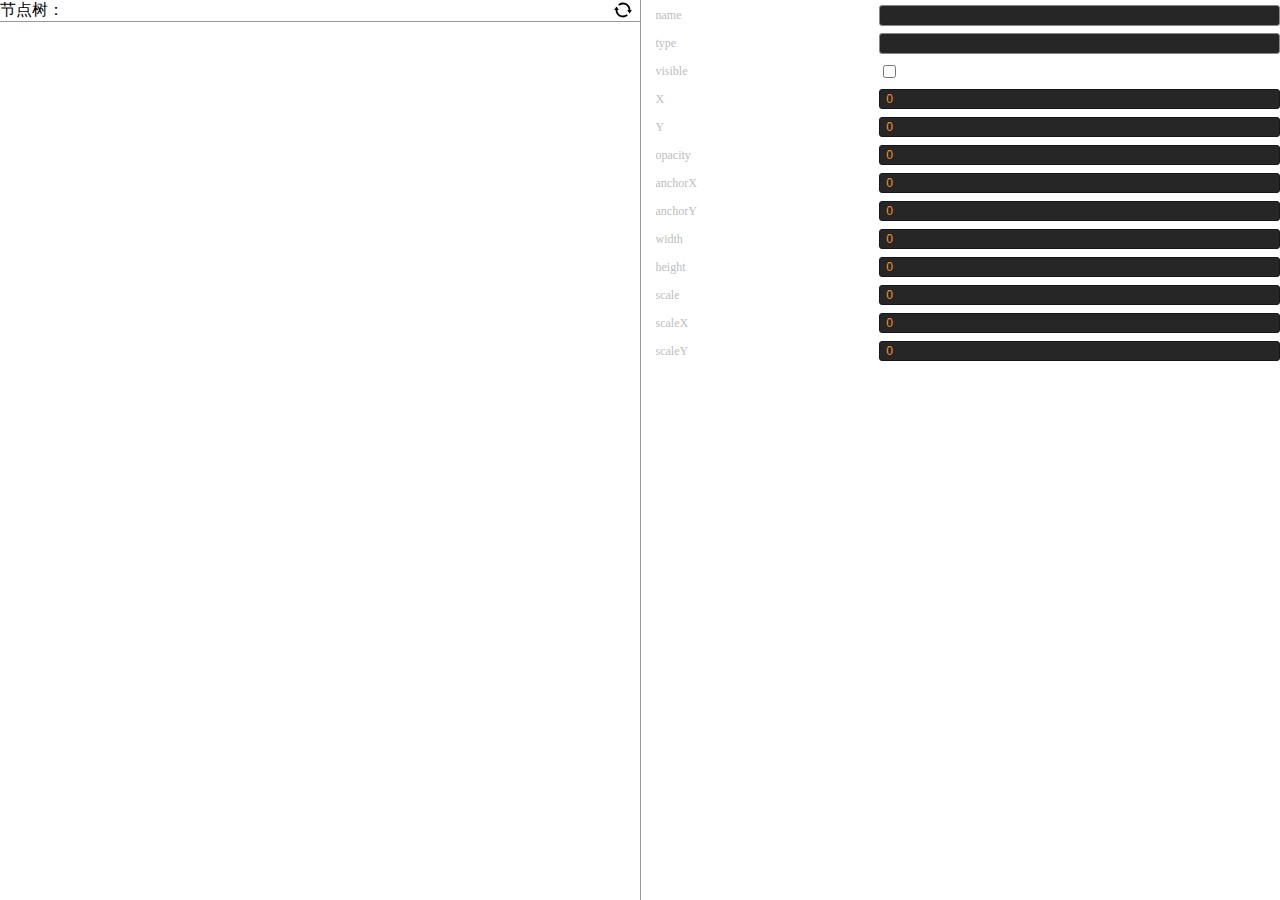
<file: inspector.html>
<!doctype html><html lang=""><head><meta charset="utf-8"><meta http-equiv="X-UA-Compatible" content="IE=edge"><meta name="viewport" content="width=device-width,initial-scale=1"><link rel="icon" href="favicon.ico"><title>rich-text-editor</title><script defer="defer" src="js/chunk-vendors.e783e174.js"></script><script defer="defer" src="js/inspector.89ba6e79.js"></script><link href="css/chunk-vendors.3cd20762.css" rel="stylesheet"><link href="css/inspector.dd97886c.css" rel="stylesheet"></head><body><noscript><strong>We're sorry but rich-text-editor doesn't work properly without JavaScript enabled. Please enable it to continue.</strong></noscript><div id="app"></div></body></html>
</file>
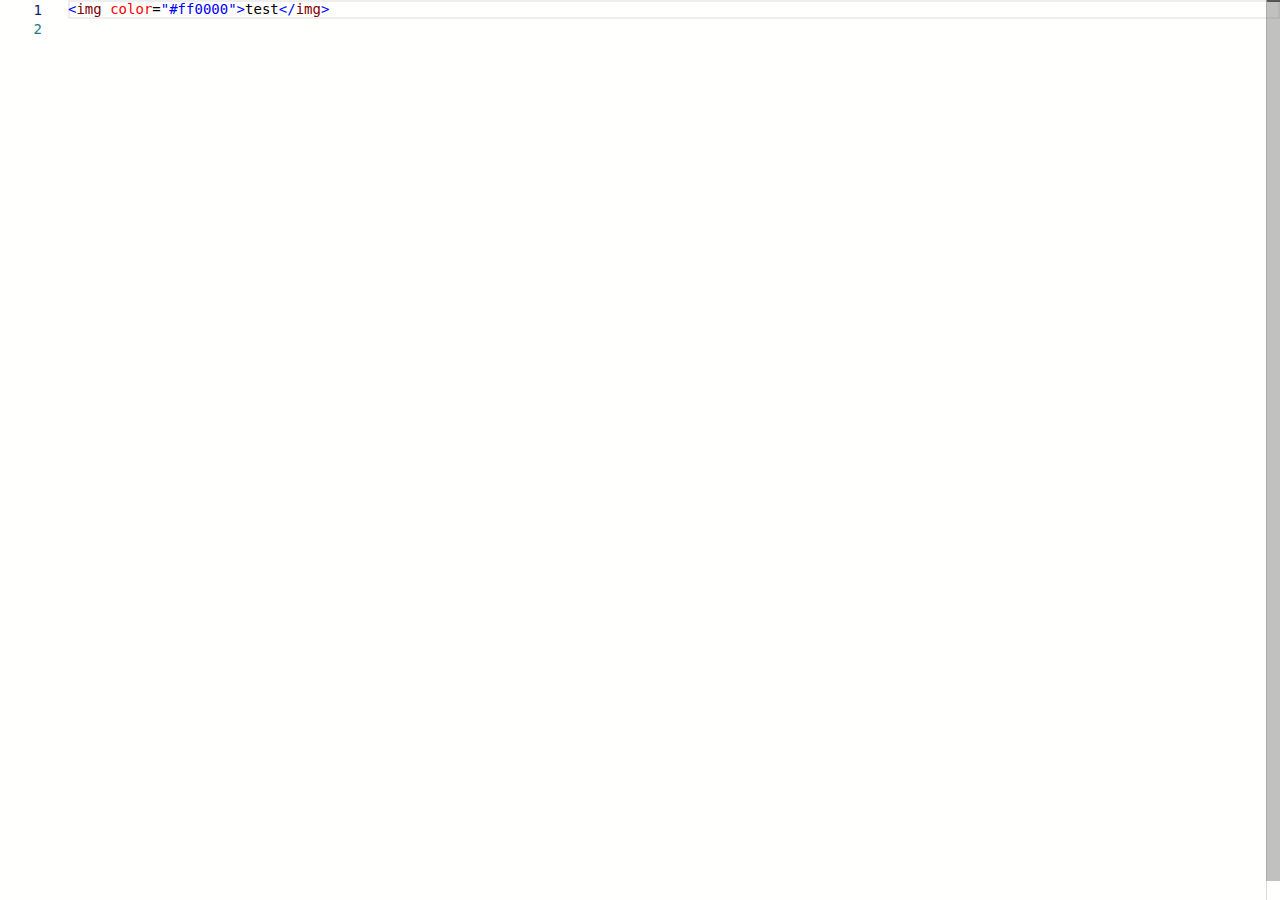
<file: xml-text-editor.html>
<!doctype html><html lang=""><head><meta charset="utf-8"><meta http-equiv="X-UA-Compatible" content="IE=edge"><meta name="viewport" content="width=device-width,initial-scale=1"><link rel="icon" href="favicon.ico"><title>rich-text-editor</title><script defer="defer" src="js/chunk-vendors.e783e174.js"></script><script defer="defer" src="js/xml-text-editor.b8436f25.js"></script><link href="css/chunk-vendors.3cd20762.css" rel="stylesheet"><link href="css/xml-text-editor.5f0abc05.css" rel="stylesheet"></head><body><noscript><strong>We're sorry but rich-text-editor doesn't work properly without JavaScript enabled. Please enable it to continue.</strong></noscript><div id="app"></div></body></html>
</file>
<file: css/chunk-vendors.3cd20762.css>
.monaco-editor .accessibilityHelpWidget{padding:10px;vertical-align:middle;overflow:scroll}.monaco-aria-container{position:absolute;left:-999em}.monaco-editor .selection-anchor{background-color:#007acc;width:2px!important}.monaco-editor .bracket-match{box-sizing:border-box}.monaco-editor .monaco-editor-overlaymessage{padding-bottom:8px;z-index:10000}.monaco-editor .monaco-editor-overlaymessage.below{padding-bottom:0;padding-top:8px;z-index:10000}@-webkit-keyframes fadeIn{0%{opacity:0}to{opacity:1}}@keyframes fadeIn{0%{opacity:0}to{opacity:1}}.monaco-editor .monaco-editor-overlaymessage.fadeIn{-webkit-animation:fadeIn .15s ease-out;animation:fadeIn .15s ease-out}@-webkit-keyframes fadeOut{0%{opacity:1}to{opacity:0}}@keyframes fadeOut{0%{opacity:1}to{opacity:0}}.monaco-editor .monaco-editor-overlaymessage.fadeOut{-webkit-animation:fadeOut .1s ease-out;animation:fadeOut .1s ease-out}.monaco-editor .monaco-editor-overlaymessage .message{padding:1px 4px;color:var(--vscode-inputValidation-infoForeground);background-color:var(--vscode-inputValidation-infoBackground);border:1px solid var(--vscode-inputValidation-infoBorder)}.monaco-editor.hc-black .monaco-editor-overlaymessage .message{border-width:2px}.monaco-editor .monaco-editor-overlaymessage .anchor{width:0!important;height:0!important;border-color:transparent;border-style:solid;z-index:1000;border-width:8px;position:absolute}.monaco-editor .monaco-editor-overlaymessage .anchor.top{border-bottom-color:var(--vscode-inputValidation-infoBorder)}.monaco-editor .monaco-editor-overlaymessage .anchor.below{border-top-color:var(--vscode-inputValidation-infoBorder)}.monaco-editor .monaco-editor-overlaymessage.below .anchor.below,.monaco-editor .monaco-editor-overlaymessage:not(.below) .anchor.top{display:none}.monaco-editor .monaco-editor-overlaymessage.below .anchor.top{display:inherit;top:-8px}.monaco-editor .contentWidgets .codicon-light-bulb,.monaco-editor .contentWidgets .codicon-lightbulb-autofix{display:flex;align-items:center;justify-content:center}.monaco-editor .contentWidgets .codicon-light-bulb:hover,.monaco-editor .contentWidgets .codicon-lightbulb-autofix:hover{cursor:pointer}.monaco-editor .codelens-decoration{overflow:hidden;display:inline-block;text-overflow:ellipsis;white-space:nowrap;color:var(--vscode-editorCodeLens-foreground)}.monaco-editor .codelens-decoration>a,.monaco-editor .codelens-decoration>span{-moz-user-select:none;user-select:none;-webkit-user-select:none;-ms-user-select:none;white-space:nowrap;vertical-align:sub}.monaco-editor .codelens-decoration>a{text-decoration:none}.monaco-editor .codelens-decoration>a:hover{cursor:pointer}.monaco-editor .codelens-decoration>a:hover,.monaco-editor .codelens-decoration>a:hover .codicon{color:var(--vscode-editorLink-activeForeground)!important}.monaco-editor .codelens-decoration .codicon{vertical-align:middle;color:currentColor!important;color:var(--vscode-editorCodeLens-foreground)}.monaco-editor .codelens-decoration>a:hover .codicon:before{cursor:pointer}@-webkit-keyframes fadein{0%{opacity:0;visibility:visible}to{opacity:1}}@keyframes fadein{0%{opacity:0;visibility:visible}to{opacity:1}}.monaco-editor .codelens-decoration.fadein{-webkit-animation:fadein .1s linear;animation:fadein .1s linear}.colorpicker-widget{height:190px;-moz-user-select:none;user-select:none;-webkit-user-select:none;-ms-user-select:none}.colorpicker-color-decoration{border:.1em solid #000;box-sizing:border-box;margin:.1em .2em 0 .2em;width:.8em;height:.8em;line-height:.8em;display:inline-block;cursor:pointer}.hc-black .colorpicker-color-decoration,.vs-dark .colorpicker-color-decoration{border:.1em solid #eee}.colorpicker-header{display:flex;height:24px;position:relative;background:url([data-uri]);background-size:9px 9px;image-rendering:-moz-crisp-edges;image-rendering:pixelated}.colorpicker-header .picked-color{width:216px;display:flex;align-items:center;justify-content:center;line-height:24px;cursor:pointer;color:#fff;flex:1}.colorpicker-header .picked-color .codicon{color:inherit;font-size:14px;position:absolute;left:8px}.colorpicker-header .picked-color.light{color:#000}.colorpicker-header .original-color{width:74px;z-index:inherit;cursor:pointer}.colorpicker-body{display:flex;padding:8px;position:relative}.colorpicker-body .saturation-wrap{overflow:hidden;height:150px;position:relative;min-width:220px;flex:1}.colorpicker-body .saturation-box{height:150px;position:absolute}.colorpicker-body .saturation-selection{width:9px;height:9px;margin:-5px 0 0 -5px;border:1px solid #fff;border-radius:100%;box-shadow:0 0 2px rgba(0,0,0,.8);position:absolute}.colorpicker-body .strip{width:25px;height:150px}.colorpicker-body .hue-strip{background:linear-gradient(180deg,red 0,#ff0 17%,#0f0 33%,#0ff 50%,#00f 67%,#f0f 83%,red)}.colorpicker-body .hue-strip,.colorpicker-body .opacity-strip{position:relative;margin-left:8px;cursor:-webkit-grab;cursor:grab}.colorpicker-body .opacity-strip{background:url([data-uri]);background-size:9px 9px;image-rendering:-moz-crisp-edges;image-rendering:pixelated}.colorpicker-body .strip.grabbing{cursor:-webkit-grabbing;cursor:grabbing}.colorpicker-body .slider{position:absolute;top:0;left:-2px;width:calc(100% + 4px);height:4px;box-sizing:border-box;border:1px solid hsla(0,0%,100%,.71);box-shadow:0 0 1px rgba(0,0,0,.85)}.colorpicker-body .strip .overlay{height:150px;pointer-events:none}.monaco-editor .goto-definition-link{text-decoration:underline;cursor:pointer}.monaco-action-bar{white-space:nowrap;height:100%}.monaco-action-bar .actions-container{display:flex;margin:0 auto;padding:0;height:100%;width:100%;align-items:center}.monaco-action-bar.vertical .actions-container{display:inline-block}.monaco-action-bar .action-item{display:block;align-items:center;justify-content:center;cursor:pointer;position:relative}.monaco-action-bar .action-item.disabled{cursor:default}.monaco-action-bar .action-item .codicon,.monaco-action-bar .action-item .icon{display:block}.monaco-action-bar .action-item .codicon{display:flex;align-items:center;width:16px;height:16px}.monaco-action-bar .action-label{font-size:11px;padding:3px;border-radius:5px}.monaco-action-bar .action-item.disabled .action-label,.monaco-action-bar .action-item.disabled .action-label:before,.monaco-action-bar .action-item.disabled .action-label:hover{opacity:.4}.monaco-action-bar.vertical{text-align:left}.monaco-action-bar.vertical .action-item{display:block}.monaco-action-bar.vertical .action-label.separator{display:block;border-bottom:1px solid #bbb;padding-top:1px;margin-left:.8em;margin-right:.8em}.monaco-action-bar .action-item .action-label.separator{width:1px;height:16px;margin:5px 4px!important;cursor:default;min-width:1px;padding:0;background-color:#bbb}.secondary-actions .monaco-action-bar .action-label{margin-left:6px}.monaco-action-bar .action-item.select-container{overflow:hidden;flex:1;max-width:170px;min-width:60px;display:flex;align-items:center;justify-content:center;margin-right:10px}.monaco-action-bar .action-item.action-dropdown-item{display:flex}.monaco-action-bar .action-item.action-dropdown-item>.action-label{margin-right:1px}.monaco-editor .peekview-widget .head{box-sizing:border-box;display:flex;justify-content:space-between;flex-wrap:nowrap}.monaco-editor .peekview-widget .head .peekview-title{display:flex;align-items:center;font-size:13px;margin-left:20px;min-width:0;text-overflow:ellipsis;overflow:hidden}.monaco-editor .peekview-widget .head .peekview-title.clickable{cursor:pointer}.monaco-editor .peekview-widget .head .peekview-title .dirname:not(:empty){font-size:.9em;margin-left:.5em;text-overflow:ellipsis;overflow:hidden}.monaco-editor .peekview-widget .head .peekview-title .meta{white-space:nowrap;overflow:hidden;text-overflow:ellipsis}.monaco-editor .peekview-widget .head .peekview-title .dirname{white-space:nowrap}.monaco-editor .peekview-widget .head .peekview-title .filename{overflow:hidden;text-overflow:ellipsis;white-space:nowrap}.monaco-editor .peekview-widget .head .peekview-title .meta:not(:empty):before{content:"-";padding:0 .3em}.monaco-editor .peekview-widget .head .peekview-actions{flex:1;text-align:right;padding-right:2px}.monaco-editor .peekview-widget .head .peekview-actions>.monaco-action-bar{display:inline-block}.monaco-editor .peekview-widget .head .peekview-actions>.monaco-action-bar,.monaco-editor .peekview-widget .head .peekview-actions>.monaco-action-bar>.actions-container{height:100%}.monaco-editor .peekview-widget>.body{border-top:1px solid;position:relative}.monaco-editor .peekview-widget .head .peekview-title .codicon{margin-right:4px}.monaco-editor .peekview-widget .monaco-list .monaco-list-row.focused .codicon{color:inherit!important}::-ms-clear{display:none}.monaco-editor .editor-widget input{color:inherit}.monaco-editor{position:relative;overflow:visible;-webkit-text-size-adjust:100%}.monaco-editor .overflow-guard{position:relative;overflow:hidden}.monaco-editor .view-overlays{position:absolute;top:0}.monaco-editor .inputarea{min-width:0;min-height:0;margin:0;padding:0;position:absolute;outline:none!important;resize:none;border:none;overflow:hidden;color:transparent;background-color:transparent}.monaco-editor .inputarea.ime-input{z-index:10}.monaco-editor .margin-view-overlays .line-numbers{font-variant-numeric:tabular-nums;position:absolute;text-align:right;display:inline-block;vertical-align:middle;box-sizing:border-box;cursor:default;height:100%}.monaco-editor .relative-current-line-number{text-align:left;display:inline-block;width:100%}.monaco-editor .margin-view-overlays .line-numbers.lh-odd{margin-top:1px}.monaco-mouse-cursor-text{cursor:text}.monaco-editor .margin-view-overlays .current-line,.monaco-editor .view-overlays .current-line{display:block;position:absolute;left:0;top:0;box-sizing:border-box}.monaco-editor .margin-view-overlays .current-line.current-line-margin.current-line-margin-both{border-right:0}.monaco-editor .lines-content .cdr{position:absolute}.monaco-scrollable-element>.scrollbar>.scra{cursor:pointer;font-size:11px!important}.monaco-scrollable-element>.visible{opacity:1;background:transparent;transition:opacity .1s linear}.monaco-scrollable-element>.invisible{opacity:0;pointer-events:none}.monaco-scrollable-element>.invisible.fade{transition:opacity .8s linear}.monaco-scrollable-element>.shadow{position:absolute;display:none}.monaco-scrollable-element>.shadow.top{display:block;top:0;left:3px;height:3px;width:100%}.monaco-scrollable-element>.shadow.left{display:block;top:3px;left:0;height:100%;width:3px}.monaco-scrollable-element>.shadow.top-left-corner{display:block;top:0;left:0;height:3px;width:3px}.monaco-editor .glyph-margin{position:absolute;top:0}.monaco-editor .margin-view-overlays .cgmr{position:absolute;display:flex;align-items:center;justify-content:center}.monaco-editor .lines-content .core-guide{position:absolute;box-sizing:border-box}.mtkcontrol{color:#fff!important;background:#960000!important}.monaco-editor.no-user-select .lines-content,.monaco-editor.no-user-select .view-line,.monaco-editor.no-user-select .view-lines{-moz-user-select:none;user-select:none;-webkit-user-select:none;-ms-user-select:none}.monaco-editor .view-lines{white-space:nowrap}.monaco-editor .view-line{position:absolute;width:100%}.monaco-editor .mtkz{display:inline-block}.monaco-editor .lines-decorations{position:absolute;top:0;background:#fff}.monaco-editor .margin-view-overlays .cldr{position:absolute;height:100%}.monaco-editor .margin-view-overlays .cmdr{position:absolute;left:0;width:100%;height:100%}.monaco-editor .minimap.slider-mouseover .minimap-slider{opacity:0;transition:opacity .1s linear}.monaco-editor .minimap.slider-mouseover .minimap-slider.active,.monaco-editor .minimap.slider-mouseover:hover .minimap-slider{opacity:1}.monaco-editor .minimap-shadow-hidden{position:absolute;width:0}.monaco-editor .minimap-shadow-visible{position:absolute;left:-6px;width:6px}.monaco-editor.no-minimap-shadow .minimap-shadow-visible{position:absolute;left:-1px;width:1px}.monaco-editor .overlayWidgets{position:absolute;top:0;left:0}.monaco-editor .view-ruler{position:absolute;top:0}.monaco-editor .scroll-decoration{position:absolute;top:0;left:0;height:6px}.monaco-editor .lines-content .cslr{position:absolute}.monaco-editor			.top-left-radius{border-top-left-radius:3px}.monaco-editor			.bottom-left-radius{border-bottom-left-radius:3px}.monaco-editor			.top-right-radius{border-top-right-radius:3px}.monaco-editor			.bottom-right-radius{border-bottom-right-radius:3px}.monaco-editor.hc-black .top-left-radius{border-top-left-radius:0}.monaco-editor.hc-black .bottom-left-radius{border-bottom-left-radius:0}.monaco-editor.hc-black .top-right-radius{border-top-right-radius:0}.monaco-editor.hc-black .bottom-right-radius{border-bottom-right-radius:0}.monaco-editor .cursors-layer{position:absolute;top:0}.monaco-editor .cursors-layer>.cursor{position:absolute;overflow:hidden}.monaco-editor .cursors-layer.cursor-smooth-caret-animation>.cursor{transition:all 80ms}.monaco-editor .cursors-layer.cursor-block-outline-style>.cursor{box-sizing:border-box;background:transparent!important;border-style:solid;border-width:1px}.monaco-editor .cursors-layer.cursor-underline-style>.cursor{border-bottom-width:2px;border-bottom-style:solid;background:transparent!important;box-sizing:border-box}.monaco-editor .cursors-layer.cursor-underline-thin-style>.cursor{border-bottom-width:1px;border-bottom-style:solid;background:transparent!important;box-sizing:border-box}@-webkit-keyframes monaco-cursor-smooth{0%,20%{opacity:1}60%,to{opacity:0}}@keyframes monaco-cursor-smooth{0%,20%{opacity:1}60%,to{opacity:0}}@-webkit-keyframes monaco-cursor-phase{0%,20%{opacity:1}90%,to{opacity:0}}@keyframes monaco-cursor-phase{0%,20%{opacity:1}90%,to{opacity:0}}@-webkit-keyframes monaco-cursor-expand{0%,20%{transform:scaleY(1)}80%,to{transform:scaleY(0)}}@keyframes monaco-cursor-expand{0%,20%{transform:scaleY(1)}80%,to{transform:scaleY(0)}}.cursor-smooth{-webkit-animation:monaco-cursor-smooth .5s ease-in-out 0s 20 alternate;animation:monaco-cursor-smooth .5s ease-in-out 0s 20 alternate}.cursor-phase{-webkit-animation:monaco-cursor-phase .5s ease-in-out 0s 20 alternate;animation:monaco-cursor-phase .5s ease-in-out 0s 20 alternate}.cursor-expand>.cursor{-webkit-animation:monaco-cursor-expand .5s ease-in-out 0s 20 alternate;animation:monaco-cursor-expand .5s ease-in-out 0s 20 alternate}:root{--sash-size:4px}.monaco-sash{position:absolute;z-index:35;touch-action:none}.monaco-sash.disabled{pointer-events:none}.monaco-sash.mac.vertical{cursor:col-resize}.monaco-sash.vertical.minimum{cursor:e-resize}.monaco-sash.vertical.maximum{cursor:w-resize}.monaco-sash.mac.horizontal{cursor:row-resize}.monaco-sash.horizontal.minimum{cursor:s-resize}.monaco-sash.horizontal.maximum{cursor:n-resize}.monaco-sash.disabled{cursor:default!important;pointer-events:none!important}.monaco-sash.vertical{cursor:ew-resize;top:0;width:var(--sash-size);height:100%}.monaco-sash.horizontal{cursor:ns-resize;left:0;width:100%;height:var(--sash-size)}.monaco-sash:not(.disabled)>.orthogonal-drag-handle{content:" ";height:calc(var(--sash-size)*2);width:calc(var(--sash-size)*2);z-index:100;display:block;cursor:all-scroll;position:absolute}.monaco-sash.horizontal.orthogonal-edge-north:not(.disabled)>.orthogonal-drag-handle.start,.monaco-sash.horizontal.orthogonal-edge-south:not(.disabled)>.orthogonal-drag-handle.end{cursor:nwse-resize}.monaco-sash.horizontal.orthogonal-edge-north:not(.disabled)>.orthogonal-drag-handle.end,.monaco-sash.horizontal.orthogonal-edge-south:not(.disabled)>.orthogonal-drag-handle.start{cursor:nesw-resize}.monaco-sash.vertical>.orthogonal-drag-handle.start{left:calc(var(--sash-size)*-.5);top:calc(var(--sash-size)*-1)}.monaco-sash.vertical>.orthogonal-drag-handle.end{left:calc(var(--sash-size)*-.5);bottom:calc(var(--sash-size)*-1)}.monaco-sash.horizontal>.orthogonal-drag-handle.start{top:calc(var(--sash-size)*-.5);left:calc(var(--sash-size)*-1)}.monaco-sash.horizontal>.orthogonal-drag-handle.end{top:calc(var(--sash-size)*-.5);right:calc(var(--sash-size)*-1)}.monaco-sash:before{content:"";pointer-events:none;position:absolute;width:100%;height:100%;transition:background-color .1s ease-out;background:transparent}.monaco-sash.vertical:before{width:var(--sash-hover-size);left:calc(50% - var(--sash-hover-size)/2)}.monaco-sash.horizontal:before{height:var(--sash-hover-size);top:calc(50% - var(--sash-hover-size)/2)}.pointer-events-disabled{pointer-events:none!important}.monaco-sash.debug{background:cyan}.monaco-sash.debug.disabled{background:rgba(0,255,255,.2)}.monaco-sash.debug:not(.disabled)>.orthogonal-drag-handle{background:red}.monaco-editor .zone-widget{position:absolute;z-index:10}.monaco-editor .zone-widget .zone-widget-container{border-top-style:solid;border-bottom-style:solid;border-top-width:0;border-bottom-width:0;position:relative}.monaco-dropdown{height:100%;padding:0}.monaco-dropdown>.dropdown-label{cursor:pointer;height:100%;display:flex;align-items:center;justify-content:center}.monaco-dropdown>.dropdown-label>.action-label.disabled{cursor:default}.monaco-dropdown-with-primary{display:flex!important;flex-direction:row;border-radius:5px}.monaco-dropdown-with-primary>.action-container>.action-label{margin-right:0}.monaco-dropdown-with-primary>.dropdown-action-container>.monaco-dropdown>.dropdown-label .codicon[class*=codicon-]{font-size:12px;padding-left:0;padding-right:0;line-height:16px;margin-left:-3px}.monaco-dropdown-with-primary>.dropdown-action-container>.monaco-dropdown>.dropdown-label>.action-label{display:block;background-size:16px;background-position:50%;background-repeat:no-repeat}.monaco-action-bar .action-item.menu-entry .action-label.icon{width:16px;height:16px;background-repeat:no-repeat;background-position:50%;background-size:16px}.monaco-action-bar .action-item.menu-entry .action-label{background-image:var(--menu-entry-icon-light)}.hc-black .monaco-action-bar .action-item.menu-entry .action-label,.vs-dark .monaco-action-bar .action-item.menu-entry .action-label{background-image:var(--menu-entry-icon-dark)}.monaco-dropdown-with-default{display:flex!important;flex-direction:row;border-radius:5px}.monaco-dropdown-with-default>.action-container>.action-label{margin-right:0}.monaco-dropdown-with-default>.action-container.menu-entry>.action-label.icon{width:16px;height:16px;background-repeat:no-repeat;background-position:50%;background-size:16px}.monaco-dropdown-with-default>.action-container.menu-entry>.action-label{background-image:var(--menu-entry-icon-light)}.hc-black .monaco-dropdown-with-default>.action-container.menu-entry>.action-label,.vs-dark .monaco-dropdown-with-default>.action-container.menu-entry>.action-label{background-image:var(--menu-entry-icon-dark)}.monaco-dropdown-with-default>.dropdown-action-container>.monaco-dropdown>.dropdown-label .codicon[class*=codicon-]{font-size:12px;padding-left:0;padding-right:0;line-height:16px;margin-left:-3px}.monaco-dropdown-with-default>.dropdown-action-container>.monaco-dropdown>.dropdown-label>.action-label{display:block;background-size:16px;background-position:50%;background-repeat:no-repeat}.monaco-list{position:relative;height:100%;width:100%;white-space:nowrap}.monaco-list.mouse-support{-moz-user-select:none;user-select:none;-webkit-user-select:none;-ms-user-select:none}.monaco-list>.monaco-scrollable-element{height:100%}.monaco-list-rows{position:relative;width:100%;height:100%}.monaco-list.horizontal-scrolling .monaco-list-rows{width:auto;min-width:100%}.monaco-list-row{position:absolute;box-sizing:border-box;overflow:hidden;width:100%}.monaco-list.mouse-support .monaco-list-row{cursor:pointer;touch-action:none}.monaco-list-row.scrolling{display:none!important}.monaco-list.element-focused,.monaco-list.selection-multiple,.monaco-list.selection-single{outline:0!important}.monaco-drag-image{display:inline-block;padding:1px 7px;border-radius:10px;font-size:12px;position:absolute;z-index:1000}.monaco-list-type-filter{display:flex;align-items:center;position:absolute;border-radius:2px;padding:0 3px;max-width:calc(100% - 10px);text-overflow:ellipsis;overflow:hidden;text-align:right;box-sizing:border-box;cursor:all-scroll;font-size:13px;line-height:18px;height:20px;z-index:1;top:4px}.monaco-list-type-filter.dragging{transition:top .2s,left .2s}.monaco-list-type-filter.ne{right:4px}.monaco-list-type-filter.nw{left:4px}.monaco-list-type-filter>.controls{display:flex;align-items:center;box-sizing:border-box;transition:width .2s;width:0}.monaco-list-type-filter.dragging>.controls,.monaco-list-type-filter:hover>.controls{width:36px}.monaco-list-type-filter>.controls>*{border:none;box-sizing:border-box;-webkit-appearance:none;-moz-appearance:none;background:none;width:16px;height:16px;flex-shrink:0;margin:0;padding:0;display:flex;align-items:center;justify-content:center;cursor:pointer}.monaco-list-type-filter>.controls>.filter{margin-left:4px}.monaco-list-type-filter-message{position:absolute;box-sizing:border-box;width:100%;height:100%;top:0;left:0;padding:40px 1em 1em 1em;text-align:center;white-space:normal;opacity:.7;pointer-events:none}.monaco-list-type-filter-message:empty{display:none}.monaco-list-type-filter{cursor:-webkit-grab;cursor:grab}.monaco-list-type-filter.dragging{cursor:-webkit-grabbing;cursor:grabbing}.monaco-split-view2{position:relative;width:100%;height:100%}.monaco-split-view2>.sash-container{position:absolute;width:100%;height:100%;pointer-events:none}.monaco-split-view2>.sash-container>.monaco-sash{pointer-events:auto}.monaco-split-view2>.monaco-scrollable-element{width:100%;height:100%}.monaco-split-view2>.monaco-scrollable-element>.split-view-container{width:100%;height:100%;white-space:nowrap;position:relative}.monaco-split-view2>.monaco-scrollable-element>.split-view-container>.split-view-view{white-space:normal;position:absolute}.monaco-split-view2>.monaco-scrollable-element>.split-view-container>.split-view-view:not(.visible){display:none}.monaco-split-view2.vertical>.monaco-scrollable-element>.split-view-container>.split-view-view{width:100%}.monaco-split-view2.horizontal>.monaco-scrollable-element>.split-view-container>.split-view-view{height:100%}.monaco-split-view2.separator-border>.monaco-scrollable-element>.split-view-container>.split-view-view:not(:first-child):before{content:" ";position:absolute;top:0;left:0;z-index:5;pointer-events:none;background-color:var(--separator-border)}.monaco-split-view2.separator-border.horizontal>.monaco-scrollable-element>.split-view-container>.split-view-view:not(:first-child):before{height:100%;width:1px}.monaco-split-view2.separator-border.vertical>.monaco-scrollable-element>.split-view-container>.split-view-view:not(:first-child):before{height:1px;width:100%}.monaco-table{display:flex;flex-direction:column;position:relative;height:100%;width:100%;white-space:nowrap}.monaco-table>.monaco-split-view2{border-bottom:1px solid transparent}.monaco-table>.monaco-list{flex:1}.monaco-table-tr{display:flex;height:100%}.monaco-table-th{width:100%;height:100%;font-weight:700;overflow:hidden;text-overflow:ellipsis}.monaco-table-td,.monaco-table-th{box-sizing:border-box;flex-shrink:0;overflow:hidden;white-space:nowrap;text-overflow:ellipsis}.monaco-table>.monaco-split-view2 .monaco-sash.vertical:before{content:"";position:absolute;left:calc(var(--sash-size)/2);width:0;border-left:1px solid transparent}.monaco-table>.monaco-split-view2,.monaco-table>.monaco-split-view2 .monaco-sash.vertical:before{transition:border-color .2s ease-out}.monaco-tl-row{display:flex;height:100%;align-items:center;position:relative}.monaco-tl-indent{height:100%;position:absolute;top:0;left:16px;pointer-events:none}.hide-arrows .monaco-tl-indent{left:12px}.monaco-tl-indent>.indent-guide{display:inline-block;box-sizing:border-box;height:100%;border-left:1px solid transparent;transition:border-color .1s linear}.monaco-tl-contents,.monaco-tl-twistie{height:100%}.monaco-tl-twistie{font-size:10px;text-align:right;padding-right:6px;flex-shrink:0;width:16px;display:flex!important;align-items:center;justify-content:center;transform:translateX(3px)}.monaco-tl-contents{flex:1;overflow:hidden}.monaco-tl-twistie:before{border-radius:20px}.monaco-tl-twistie.collapsed:before{transform:rotate(-90deg)}.monaco-tl-twistie.codicon-tree-item-loading:before{-webkit-animation:codicon-spin 1.25s steps(30) infinite;animation:codicon-spin 1.25s steps(30) infinite}.monaco-editor .zone-widget .zone-widget-container.reference-zone-widget{border-top-width:1px;border-bottom-width:1px}.monaco-editor .reference-zone-widget .inline{display:inline-block;vertical-align:top}.monaco-editor .reference-zone-widget .messages{height:100%;width:100%;text-align:center;padding:3em 0}.monaco-editor .reference-zone-widget .ref-tree{line-height:23px;background-color:var(--vscode-peekViewResult-background);color:var(--vscode-peekViewResult-lineForeground)}.monaco-editor .reference-zone-widget .ref-tree .reference{text-overflow:ellipsis;overflow:hidden}.monaco-editor .reference-zone-widget .ref-tree .reference-file{display:inline-flex;width:100%;height:100%;color:var(--vscode-peekViewResult-fileForeground)}.monaco-editor .reference-zone-widget .ref-tree .monaco-list:focus .selected .reference-file{color:inherit!important}.monaco-editor .reference-zone-widget .ref-tree .monaco-list:focus .monaco-list-rows>.monaco-list-row.selected:not(.highlighted){background-color:var(--vscode-peekViewResult-selectionBackground);color:var(--vscode-peekViewResult-selectionForeground)!important}.monaco-editor .reference-zone-widget .ref-tree .reference-file .count{margin-right:12px;margin-left:auto}.monaco-editor .reference-zone-widget .ref-tree .referenceMatch .highlight{background-color:var(--vscode-peekViewResult-matchHighlightBackground)}.monaco-editor .reference-zone-widget .preview .reference-decoration{background-color:var(--vscode-peekViewEditor-matchHighlightBackground);border:2px solid var(--vscode-peekViewEditor-matchHighlightBorder);box-sizing:border-box}.monaco-editor .reference-zone-widget .preview .monaco-editor .inputarea.ime-input,.monaco-editor .reference-zone-widget .preview .monaco-editor .monaco-editor-background{background-color:var(--vscode-peekViewEditor-background)}.monaco-editor .reference-zone-widget .preview .monaco-editor .margin{background-color:var(--vscode-peekViewEditorGutter-background)}.monaco-editor.hc-black .reference-zone-widget .ref-tree .reference-file{font-weight:700}.monaco-editor.hc-black .reference-zone-widget .ref-tree .referenceMatch .highlight{border:1px dotted var(--vscode-contrastActiveBorder,transparent);box-sizing:border-box}.monaco-count-badge{padding:3px 6px;border-radius:11px;font-size:11px;min-width:18px;min-height:18px;line-height:11px;font-weight:400;text-align:center;display:inline-block;box-sizing:border-box}.monaco-count-badge.long{padding:2px 3px;border-radius:2px;min-height:auto;line-height:normal}.monaco-icon-label{display:flex;overflow:hidden;text-overflow:ellipsis}.monaco-icon-label:before{background-size:16px;background-position:0;background-repeat:no-repeat;padding-right:6px;width:16px;height:22px;line-height:inherit!important;display:inline-block;-webkit-font-smoothing:antialiased;-moz-osx-font-smoothing:grayscale;vertical-align:top;flex-shrink:0}.monaco-icon-label>.monaco-icon-label-container{min-width:0;overflow:hidden;text-overflow:ellipsis;flex:1}.monaco-icon-label>.monaco-icon-label-container>.monaco-icon-name-container>.label-name{color:inherit;white-space:pre}.monaco-icon-label>.monaco-icon-label-container>.monaco-icon-name-container>.label-name>.label-separator{margin:0 2px;opacity:.5}.monaco-icon-label>.monaco-icon-label-container>.monaco-icon-description-container>.label-description{opacity:.7;margin-left:.5em;font-size:.9em;white-space:pre}.monaco-icon-label.nowrap>.monaco-icon-label-container>.monaco-icon-description-container>.label-description{white-space:nowrap}.vs .monaco-icon-label>.monaco-icon-label-container>.monaco-icon-description-container>.label-description{opacity:.95}.monaco-icon-label.italic>.monaco-icon-label-container>.monaco-icon-description-container>.label-description,.monaco-icon-label.italic>.monaco-icon-label-container>.monaco-icon-name-container>.label-name{font-style:italic}.monaco-icon-label.deprecated{text-decoration:line-through;opacity:.66}.monaco-icon-label.italic:after{font-style:italic}.monaco-icon-label.strikethrough>.monaco-icon-label-container>.monaco-icon-description-container>.label-description,.monaco-icon-label.strikethrough>.monaco-icon-label-container>.monaco-icon-name-container>.label-name{text-decoration:line-through}.monaco-icon-label:after{opacity:.75;font-size:90%;font-weight:600;margin:auto 16px 0 5px;text-align:center}.monaco-list:focus .selected .monaco-icon-label,.monaco-list:focus .selected .monaco-icon-label:after{color:inherit!important}.monaco-list-row.focused.selected .label-description,.monaco-list-row.selected .label-description{opacity:.8}.monaco-hover{cursor:default;position:absolute;overflow:hidden;z-index:50;-moz-user-select:text;user-select:text;-webkit-user-select:text;-ms-user-select:text;box-sizing:initial;-webkit-animation:fadein .1s linear;animation:fadein .1s linear;line-height:1.5em}.monaco-hover.hidden{display:none}.monaco-hover a:hover{cursor:pointer}.monaco-hover .hover-contents:not(.html-hover-contents){padding:4px 8px}.monaco-hover .markdown-hover>.hover-contents:not(.code-hover-contents){max-width:500px;word-wrap:break-word}.monaco-hover .markdown-hover>.hover-contents:not(.code-hover-contents) hr{min-width:100%}.monaco-hover .code,.monaco-hover p,.monaco-hover ul{margin:8px 0}.monaco-hover code{font-family:var(--monaco-monospace-font)}.monaco-hover hr{box-sizing:border-box;border-left:0;border-right:0;margin-top:4px;margin-bottom:-4px;margin-left:-8px;margin-right:-8px;height:1px}.monaco-hover .code:first-child,.monaco-hover p:first-child,.monaco-hover ul:first-child{margin-top:0}.monaco-hover .code:last-child,.monaco-hover p:last-child,.monaco-hover ul:last-child{margin-bottom:0}.monaco-hover ol,.monaco-hover ul{padding-left:20px}.monaco-hover li>p{margin-bottom:0}.monaco-hover li>ul{margin-top:0}.monaco-hover code{border-radius:3px;padding:0 .4em}.monaco-hover .monaco-tokenized-source{white-space:pre-wrap}.monaco-hover .hover-row.status-bar{font-size:12px;line-height:22px}.monaco-hover .hover-row.status-bar .actions{display:flex;padding:0 8px}.monaco-hover .hover-row.status-bar .actions .action-container{margin-right:16px;cursor:pointer}.monaco-hover .hover-row.status-bar .actions .action-container .action .icon{padding-right:4px}.monaco-hover .markdown-hover .hover-contents .codicon{color:inherit;font-size:inherit;vertical-align:middle}.monaco-hover .hover-contents a.code-link,.monaco-hover .hover-contents a.code-link:hover{color:inherit}.monaco-hover .hover-contents a.code-link:before{content:"("}.monaco-hover .hover-contents a.code-link:after{content:")"}.monaco-hover .hover-contents a.code-link>span{text-decoration:underline;border-bottom:1px solid transparent;text-underline-position:under}.monaco-hover .markdown-hover .hover-contents:not(.code-hover-contents):not(.html-hover-contents) span{margin-bottom:4px;display:inline-block}.monaco-hover-content .action-container a{-webkit-user-select:none;-moz-user-select:none;user-select:none}.monaco-hover-content .action-container.disabled{pointer-events:none;opacity:.4;cursor:default}.monaco-custom-checkbox{margin-left:2px;float:left;cursor:pointer;overflow:hidden;width:20px;height:20px;border-radius:3px;border:1px solid transparent;padding:1px;box-sizing:border-box;-moz-user-select:none;user-select:none;-webkit-user-select:none;-ms-user-select:none}.monaco-custom-checkbox:hover{background-color:var(--vscode-inputOption-hoverBackground)}.hc-black .monaco-custom-checkbox:hover{border:1px dashed var(--vscode-focusBorder)}.hc-black .monaco-custom-checkbox,.hc-black .monaco-custom-checkbox:hover{background:none}.monaco-custom-checkbox.monaco-simple-checkbox{height:18px;width:18px;border:1px solid transparent;border-radius:3px;margin-right:9px;margin-left:0;padding:0;opacity:1;background-size:16px!important}.monaco-custom-checkbox.monaco-simple-checkbox:not(.checked):before{visibility:hidden}.monaco-inputbox{position:relative;display:block;padding:0;box-sizing:border-box;font-size:inherit}.monaco-inputbox.idle{border:1px solid transparent}.monaco-inputbox>.ibwrapper>.input,.monaco-inputbox>.ibwrapper>.mirror{padding:4px}.monaco-inputbox>.ibwrapper{position:relative;width:100%;height:100%}.monaco-inputbox>.ibwrapper>.input{display:inline-block;box-sizing:border-box;width:100%;height:100%;line-height:inherit;border:none;font-family:inherit;font-size:inherit;resize:none;color:inherit}.monaco-inputbox>.ibwrapper>input{text-overflow:ellipsis}.monaco-inputbox>.ibwrapper>textarea.input{display:block;-ms-overflow-style:none;scrollbar-width:none;outline:none}.monaco-inputbox>.ibwrapper>textarea.input::-webkit-scrollbar{display:none}.monaco-inputbox>.ibwrapper>textarea.input.empty{white-space:nowrap}.monaco-inputbox>.ibwrapper>.mirror{position:absolute;display:inline-block;width:100%;top:0;left:0;box-sizing:border-box;white-space:pre-wrap;visibility:hidden;word-wrap:break-word}.monaco-inputbox-container{text-align:right}.monaco-inputbox-container .monaco-inputbox-message{display:inline-block;overflow:hidden;text-align:left;width:100%;box-sizing:border-box;padding:.4em;font-size:12px;line-height:17px;margin-top:-1px;word-wrap:break-word}.monaco-inputbox .monaco-action-bar{position:absolute;right:2px;top:4px}.monaco-inputbox .monaco-action-bar .action-item{margin-left:2px}.monaco-inputbox .monaco-action-bar .action-item .codicon{background-repeat:no-repeat;width:16px;height:16px}.monaco-findInput{position:relative}.monaco-findInput .monaco-inputbox{font-size:13px;width:100%}.monaco-findInput>.controls{position:absolute;top:3px;right:2px}.vs .monaco-findInput.disabled{background-color:#e1e1e1}.vs-dark .monaco-findInput.disabled{background-color:#333}.monaco-findInput.highlight-0 .controls{-webkit-animation:monaco-findInput-highlight-0 .1s linear 0s;animation:monaco-findInput-highlight-0 .1s linear 0s}.monaco-findInput.highlight-1 .controls{-webkit-animation:monaco-findInput-highlight-1 .1s linear 0s;animation:monaco-findInput-highlight-1 .1s linear 0s}.hc-black .monaco-findInput.highlight-0 .controls,.vs-dark .monaco-findInput.highlight-0 .controls{-webkit-animation:monaco-findInput-highlight-dark-0 .1s linear 0s;animation:monaco-findInput-highlight-dark-0 .1s linear 0s}.hc-black .monaco-findInput.highlight-1 .controls,.vs-dark .monaco-findInput.highlight-1 .controls{-webkit-animation:monaco-findInput-highlight-dark-1 .1s linear 0s;animation:monaco-findInput-highlight-dark-1 .1s linear 0s}@-webkit-keyframes monaco-findInput-highlight-0{0%{background:rgba(253,255,0,.8)}to{background:transparent}}@keyframes monaco-findInput-highlight-0{0%{background:rgba(253,255,0,.8)}to{background:transparent}}@-webkit-keyframes monaco-findInput-highlight-1{0%{background:rgba(253,255,0,.8)}99%{background:transparent}}@keyframes monaco-findInput-highlight-1{0%{background:rgba(253,255,0,.8)}99%{background:transparent}}@-webkit-keyframes monaco-findInput-highlight-dark-0{0%{background:hsla(0,0%,100%,.44)}to{background:transparent}}@keyframes monaco-findInput-highlight-dark-0{0%{background:hsla(0,0%,100%,.44)}to{background:transparent}}@-webkit-keyframes monaco-findInput-highlight-dark-1{0%{background:hsla(0,0%,100%,.44)}99%{background:transparent}}@keyframes monaco-findInput-highlight-dark-1{0%{background:hsla(0,0%,100%,.44)}99%{background:transparent}}.monaco-editor .peekview-widget .head .peekview-title .severity-icon{display:inline-block;vertical-align:text-top;margin-right:4px}.monaco-editor .marker-widget{text-overflow:ellipsis;white-space:nowrap}.monaco-editor .marker-widget>.stale{opacity:.6;font-style:italic}.monaco-editor .marker-widget .title{display:inline-block;padding-right:5px}.monaco-editor .marker-widget .descriptioncontainer{position:absolute;white-space:pre;-moz-user-select:text;user-select:text;-webkit-user-select:text;-ms-user-select:text;padding:8px 12px 0 20px}.monaco-editor .marker-widget .descriptioncontainer .message{display:flex;flex-direction:column}.monaco-editor .marker-widget .descriptioncontainer .message .details{padding-left:6px}.monaco-editor .marker-widget .descriptioncontainer .message .source,.monaco-editor .marker-widget .descriptioncontainer .message span.code{opacity:.6}.monaco-editor .marker-widget .descriptioncontainer .message a.code-link{opacity:.6;color:inherit}.monaco-editor .marker-widget .descriptioncontainer .message a.code-link:before{content:"("}.monaco-editor .marker-widget .descriptioncontainer .message a.code-link:after{content:")"}.monaco-editor .marker-widget .descriptioncontainer .message a.code-link>span{text-decoration:underline;border-bottom:1px solid transparent;text-underline-position:under;color:var(--vscode-textLink-foreground);color:var(--vscode-textLink-activeForeground)}.monaco-editor .marker-widget .descriptioncontainer .filename{cursor:pointer}.monaco-editor.vs .dnd-target{border-right:2px dotted #000;color:#fff}.monaco-editor.vs-dark .dnd-target{border-right:2px dotted #aeafad;color:#51504f}.monaco-editor.hc-black .dnd-target{border-right:2px dotted #fff;color:#000}.monaco-editor.hc-black.mac.mouse-default .view-lines,.monaco-editor.mouse-default .view-lines,.monaco-editor.vs-dark.mac.mouse-default .view-lines{cursor:default}.monaco-editor.hc-black.mac.mouse-copy .view-lines,.monaco-editor.mouse-copy .view-lines,.monaco-editor.vs-dark.mac.mouse-copy .view-lines{cursor:copy}.monaco-editor .find-widget{position:absolute;z-index:35;height:33px;overflow:hidden;line-height:19px;transition:transform .2s linear;padding:0 4px;box-sizing:border-box;transform:translateY(calc(-100% - 10px))}.monaco-editor .find-widget textarea{margin:0}.monaco-editor .find-widget.hiddenEditor{display:none}.monaco-editor .find-widget.replaceToggled>.replace-part{display:flex}.monaco-editor .find-widget.visible{transform:translateY(0)}.monaco-editor .find-widget .monaco-inputbox.synthetic-focus{outline:1px solid -webkit-focus-ring-color;outline-offset:-1px}.monaco-editor .find-widget .monaco-inputbox .input{background-color:transparent;min-height:0}.monaco-editor .find-widget .monaco-findInput .input{font-size:13px}.monaco-editor .find-widget>.find-part,.monaco-editor .find-widget>.replace-part{margin:4px 0 0 17px;font-size:12px;display:flex}.monaco-editor .find-widget>.find-part .monaco-inputbox,.monaco-editor .find-widget>.replace-part .monaco-inputbox{min-height:25px}.monaco-editor .find-widget>.replace-part .monaco-inputbox>.ibwrapper>.mirror{padding-right:22px}.monaco-editor .find-widget>.find-part .monaco-inputbox>.ibwrapper>.input,.monaco-editor .find-widget>.find-part .monaco-inputbox>.ibwrapper>.mirror,.monaco-editor .find-widget>.replace-part .monaco-inputbox>.ibwrapper>.input,.monaco-editor .find-widget>.replace-part .monaco-inputbox>.ibwrapper>.mirror{padding-top:2px;padding-bottom:2px}.monaco-editor .find-widget>.find-part .find-actions,.monaco-editor .find-widget>.replace-part .replace-actions{height:25px;display:flex;align-items:center}.monaco-editor .find-widget .monaco-findInput{vertical-align:middle;display:flex;flex:1}.monaco-editor .find-widget .monaco-findInput .monaco-scrollable-element{width:100%}.monaco-editor .find-widget .monaco-findInput .monaco-scrollable-element .scrollbar.vertical{opacity:0}.monaco-editor .find-widget .matchesCount{display:flex;flex:initial;margin:0 0 0 3px;padding:2px 0 0 2px;height:25px;vertical-align:middle;box-sizing:border-box;text-align:center;line-height:23px}.monaco-editor .find-widget .button{width:16px;height:16px;padding:3px;border-radius:5px;flex:initial;margin-left:3px;background-position:50%;background-repeat:no-repeat;cursor:pointer;display:flex;align-items:center;justify-content:center}.monaco-editor .find-widget .codicon-find-selection{width:22px;height:22px;padding:3px;border-radius:5px}.monaco-editor .find-widget .button.left{margin-left:0;margin-right:3px}.monaco-editor .find-widget .button.wide{width:auto;padding:1px 6px;top:-1px}.monaco-editor .find-widget .button.toggle{position:absolute;top:0;left:3px;width:18px;height:100%;border-radius:0;box-sizing:border-box}.monaco-editor .find-widget .button.toggle.disabled{display:none}.monaco-editor .find-widget .disabled{opacity:.3;cursor:default}.monaco-editor .find-widget>.replace-part{display:none}.monaco-editor .find-widget>.replace-part>.monaco-findInput{position:relative;display:flex;vertical-align:middle;flex:auto;flex-grow:0;flex-shrink:0}.monaco-editor .find-widget>.replace-part>.monaco-findInput>.controls{position:absolute;top:3px;right:2px}.monaco-editor .find-widget.reduced-find-widget .matchesCount{display:none}.monaco-editor .find-widget.narrow-find-widget{max-width:257px!important}.monaco-editor .find-widget.collapsed-find-widget{max-width:170px!important}.monaco-editor .find-widget.collapsed-find-widget .button.next,.monaco-editor .find-widget.collapsed-find-widget .button.previous,.monaco-editor .find-widget.collapsed-find-widget .button.replace,.monaco-editor .find-widget.collapsed-find-widget .button.replace-all,.monaco-editor .find-widget.collapsed-find-widget>.find-part .monaco-findInput .controls{display:none}.monaco-editor .findMatch{-webkit-animation-duration:0;animation-duration:0;-webkit-animation-name:inherit!important;animation-name:inherit!important}.monaco-editor .find-widget .monaco-sash{left:0!important}.monaco-editor.hc-black .find-widget .button:before{position:relative;top:1px;left:2px}.monaco-editor .margin-view-overlays .codicon-folding-collapsed,.monaco-editor .margin-view-overlays .codicon-folding-expanded{cursor:pointer;opacity:0;transition:opacity .5s;display:flex;align-items:center;justify-content:center;font-size:140%;margin-left:2px}.monaco-editor .margin-view-overlays .codicon.alwaysShowFoldIcons,.monaco-editor .margin-view-overlays .codicon.codicon-folding-collapsed,.monaco-editor .margin-view-overlays:hover .codicon{opacity:1}.monaco-editor .inline-folded:after{color:grey;margin:.1em .2em 0 .2em;content:"⋯";display:inline;line-height:1em;cursor:pointer}.monaco-editor .iPadShowKeyboard{width:58px;min-width:0;height:36px;min-height:0;margin:0;padding:0;position:absolute;resize:none;overflow:hidden;background:url([data-uri]) 50% no-repeat;border:4px solid #f6f6f6;border-radius:4px}.monaco-editor.vs-dark .iPadShowKeyboard{background:url([data-uri]) 50% no-repeat;border:4px solid #252526}.monaco-editor .snippet-placeholder{min-width:2px;outline-style:solid;outline-width:1px;background-color:var(--vscode-editor-snippetTabstopHighlightBackground,transparent);outline-color:var(--vscode-editor-snippetTabstopHighlightBorder,transparent)}.monaco-editor .finish-snippet-placeholder{outline-style:solid;outline-width:1px;background-color:var(--vscode-editor-snippetFinalTabstopHighlightBackground,transparent);outline-color:var(--vscode-editor-snippetFinalTabstopHighlightBorder,transparent)}@font-face{font-family:codicon;font-display:block;src:url(../fonts/codicon.63b8ee5b.ttf) format("truetype")}.codicon[class*=codicon-]{font:normal normal normal 16px/1 codicon;display:inline-block;text-decoration:none;text-rendering:auto;text-align:center;text-transform:none;-webkit-font-smoothing:antialiased;-moz-osx-font-smoothing:grayscale;-moz-user-select:none;user-select:none;-webkit-user-select:none;-ms-user-select:none}.codicon-wrench-subaction{opacity:.5}@-webkit-keyframes codicon-spin{to{transform:rotate(1turn)}}@keyframes codicon-spin{to{transform:rotate(1turn)}}.codicon-gear.codicon-modifier-spin,.codicon-loading.codicon-modifier-spin,.codicon-notebook-state-executing.codicon-modifier-spin,.codicon-sync.codicon-modifier-spin{-webkit-animation:codicon-spin 1.5s steps(30) infinite;animation:codicon-spin 1.5s steps(30) infinite}.codicon-modifier-disabled{opacity:.4}.codicon-loading,.codicon-tree-item-loading:before{-webkit-animation-duration:1s!important;animation-duration:1s!important;-webkit-animation-timing-function:cubic-bezier(.53,.21,.29,.67)!important;animation-timing-function:cubic-bezier(.53,.21,.29,.67)!important}.monaco-editor .suggest-widget{width:430px;z-index:40;display:flex;flex-direction:column}.monaco-editor .suggest-widget.message{flex-direction:row;align-items:center}.monaco-editor .suggest-details,.monaco-editor .suggest-widget{flex:0 1 auto;width:100%;border-style:solid;border-width:1px;border-color:var(--vscode-editorSuggestWidget-border);background-color:var(--vscode-editorSuggestWidget-background)}.monaco-editor.hc-black .suggest-details,.monaco-editor.hc-black .suggest-widget{border-width:2px}.monaco-editor .suggest-widget .suggest-status-bar{box-sizing:border-box;display:none;flex-flow:row nowrap;justify-content:space-between;width:100%;font-size:80%;padding:0 4px 0 4px;border-top:1px solid var(--vscode-editorSuggestWidget-border);overflow:hidden}.monaco-editor .suggest-widget.with-status-bar .suggest-status-bar{display:flex}.monaco-editor .suggest-widget .suggest-status-bar .left{padding-right:8px}.monaco-editor .suggest-widget.with-status-bar .suggest-status-bar .action-label{color:var(--vscode-editorSuggestWidgetStatus-foreground)}.monaco-editor .suggest-widget.with-status-bar .suggest-status-bar .action-item:not(:last-of-type) .action-label{margin-right:0}.monaco-editor .suggest-widget.with-status-bar .suggest-status-bar .action-item:not(:last-of-type) .action-label:after{content:", ";margin-right:.3em}.monaco-editor .suggest-widget.with-status-bar .monaco-list .monaco-list-row.focused.string-label>.contents>.main>.right>.readMore,.monaco-editor .suggest-widget.with-status-bar .monaco-list .monaco-list-row>.contents>.main>.right>.readMore{display:none}.monaco-editor .suggest-widget.with-status-bar:not(.docs-side) .monaco-list .monaco-list-row:hover>.contents>.main>.right.can-expand-details>.details-label{width:100%}.monaco-editor .suggest-widget>.message{padding-left:22px}.monaco-editor .suggest-widget>.tree{height:100%;width:100%}.monaco-editor .suggest-widget .monaco-list{-moz-user-select:none;user-select:none;-webkit-user-select:none;-ms-user-select:none}.monaco-editor .suggest-widget .monaco-list .monaco-list-row{display:flex;-mox-box-sizing:border-box;box-sizing:border-box;padding-right:10px;background-repeat:no-repeat;background-position:2px 2px;white-space:nowrap;cursor:pointer;touch-action:none}.monaco-editor .suggest-widget .monaco-list .monaco-list-row.focused{color:var(--vscode-editorSuggestWidget-selectedForeground)}.monaco-editor .suggest-widget .monaco-list .monaco-list-row.focused .codicon{color:var(--vscode-editorSuggestWidget-selectedIconForeground)}.monaco-editor .suggest-widget .monaco-list .monaco-list-row>.contents{flex:1;height:100%;overflow:hidden;padding-left:2px}.monaco-editor .suggest-widget .monaco-list .monaco-list-row>.contents>.main{display:flex;overflow:hidden;text-overflow:ellipsis;white-space:pre;justify-content:space-between}.monaco-editor .suggest-widget .monaco-list .monaco-list-row>.contents>.main>.left,.monaco-editor .suggest-widget .monaco-list .monaco-list-row>.contents>.main>.right{display:flex}.monaco-editor .suggest-widget .monaco-list .monaco-list-row:not(.focused)>.contents>.main .monaco-icon-label{color:var(--vscode-editorSuggestWidget-foreground)}.monaco-editor .suggest-widget:not(.frozen) .monaco-highlighted-label .highlight{font-weight:700}.monaco-editor .suggest-widget .monaco-list .monaco-list-row>.contents>.main .monaco-highlighted-label .highlight{color:var(--vscode-editorSuggestWidget-highlightForeground)}.monaco-editor .suggest-widget .monaco-list .monaco-list-row.focused>.contents>.main .monaco-highlighted-label .highlight{color:var(--vscode-editorSuggestWidget-focusHighlightForeground)}.monaco-editor .suggest-details>.monaco-scrollable-element>.body>.header>.codicon-close,.monaco-editor .suggest-widget .monaco-list .monaco-list-row>.contents>.main>.right>.readMore:before{color:inherit;opacity:1;font-size:14px;cursor:pointer}.monaco-editor .suggest-details>.monaco-scrollable-element>.body>.header>.codicon-close{position:absolute;top:6px;right:2px}.monaco-editor .suggest-details>.monaco-scrollable-element>.body>.header>.codicon-close:hover,.monaco-editor .suggest-widget .monaco-list .monaco-list-row>.contents>.main>.right>.readMore:hover{opacity:1}.monaco-editor .suggest-widget .monaco-list .monaco-list-row>.contents>.main>.right>.details-label{opacity:.7}.monaco-editor .suggest-widget .monaco-list .monaco-list-row>.contents>.main>.left>.signature-label{overflow:hidden;text-overflow:ellipsis;opacity:.6}.monaco-editor .suggest-widget .monaco-list .monaco-list-row>.contents>.main>.left>.qualifier-label{margin-left:12px;opacity:.4;font-size:85%;line-height:normal;text-overflow:ellipsis;overflow:hidden;align-self:center}.monaco-editor .suggest-widget .monaco-list .monaco-list-row>.contents>.main>.right>.details-label{font-size:85%;margin-left:1.1em;overflow:hidden;text-overflow:ellipsis;white-space:nowrap}.monaco-editor .suggest-widget .monaco-list .monaco-list-row>.contents>.main>.right>.details-label>.monaco-tokenized-source{display:inline}.monaco-editor .suggest-widget .monaco-list .monaco-list-row>.contents>.main>.right>.details-label{display:none}.monaco-editor .suggest-widget .monaco-list .monaco-list-row:not(.string-label)>.contents>.main>.right>.details-label,.monaco-editor .suggest-widget.docs-side .monaco-list .monaco-list-row.focused:not(.string-label)>.contents>.main>.right>.details-label,.monaco-editor .suggest-widget:not(.shows-details) .monaco-list .monaco-list-row.focused>.contents>.main>.right>.details-label{display:inline}.monaco-editor .suggest-widget:not(.docs-side) .monaco-list .monaco-list-row.focused:hover>.contents>.main>.right.can-expand-details>.details-label{width:calc(100% - 26px)}.monaco-editor .suggest-widget .monaco-list .monaco-list-row>.contents>.main>.left{flex-shrink:1;flex-grow:1;overflow:hidden}.monaco-editor .suggest-widget .monaco-list .monaco-list-row>.contents>.main>.left>.monaco-icon-label{flex-shrink:0}.monaco-editor .suggest-widget .monaco-list .monaco-list-row:not(.string-label)>.contents>.main>.left>.monaco-icon-label{max-width:100%}.monaco-editor .suggest-widget .monaco-list .monaco-list-row.string-label>.contents>.main>.left>.monaco-icon-label{flex-shrink:1}.monaco-editor .suggest-widget .monaco-list .monaco-list-row>.contents>.main>.right{overflow:hidden;flex-shrink:4;max-width:70%}.monaco-editor .suggest-widget .monaco-list .monaco-list-row>.contents>.main>.right>.readMore{display:inline-block;position:absolute;right:10px;width:18px;height:18px;visibility:hidden}.monaco-editor .suggest-widget.docs-side .monaco-list .monaco-list-row>.contents>.main>.right>.readMore{display:none!important}.monaco-editor .suggest-widget .monaco-list .monaco-list-row.string-label>.contents>.main>.right>.readMore{display:none}.monaco-editor .suggest-widget .monaco-list .monaco-list-row.focused.string-label>.contents>.main>.right>.readMore{display:inline-block}.monaco-editor .suggest-widget .monaco-list .monaco-list-row.focused:hover>.contents>.main>.right>.readMore{visibility:visible}.monaco-editor .suggest-widget .monaco-list .monaco-list-row .monaco-icon-label.deprecated{opacity:.66;text-decoration:unset}.monaco-editor .suggest-widget .monaco-list .monaco-list-row .monaco-icon-label.deprecated>.monaco-icon-label-container>.monaco-icon-name-container{text-decoration:line-through}.monaco-editor .suggest-widget .monaco-list .monaco-list-row .monaco-icon-label:before{height:100%}.monaco-editor .suggest-widget .monaco-list .monaco-list-row .icon{display:block;height:16px;width:16px;margin-left:2px;background-repeat:no-repeat;background-size:80%;background-position:50%}.monaco-editor .suggest-widget .monaco-list .monaco-list-row .icon.hide{display:none}.monaco-editor .suggest-widget .monaco-list .monaco-list-row .suggest-icon{display:flex;align-items:center;margin-right:4px}.monaco-editor .suggest-widget.no-icons .monaco-list .monaco-list-row .icon,.monaco-editor .suggest-widget.no-icons .monaco-list .monaco-list-row .suggest-icon:before{display:none}.monaco-editor .suggest-widget .monaco-list .monaco-list-row .icon.customcolor .colorspan{margin:0 0 0 .3em;border:.1em solid #000;width:.7em;height:.7em;display:inline-block}.monaco-editor .suggest-details-container{z-index:41}.monaco-editor .suggest-details{display:flex;flex-direction:column;cursor:default;color:var(--vscode-editorSuggestWidget-foreground)}.monaco-editor .suggest-details.focused{border-color:var(--vscode-focusBorder)}.monaco-editor .suggest-details a{color:var(--vscode-textLink-foreground)}.monaco-editor .suggest-details a:hover{color:var(--vscode-textLink-activeForeground)}.monaco-editor .suggest-details code{background-color:var(--vscode-textCodeBlock-background)}.monaco-editor .suggest-details.no-docs{display:none}.monaco-editor .suggest-details>.monaco-scrollable-element{flex:1}.monaco-editor .suggest-details>.monaco-scrollable-element>.body{box-sizing:border-box;height:100%;width:100%}.monaco-editor .suggest-details>.monaco-scrollable-element>.body>.header>.type{flex:2;overflow:hidden;text-overflow:ellipsis;opacity:.7;white-space:pre;margin:0 24px 0 0;padding:4px 0 12px 5px}.monaco-editor .suggest-details>.monaco-scrollable-element>.body>.header>.type.auto-wrap{white-space:normal;word-break:break-all}.monaco-editor .suggest-details>.monaco-scrollable-element>.body>.docs{margin:0;padding:4px 5px;white-space:pre-wrap}.monaco-editor .suggest-details.no-type>.monaco-scrollable-element>.body>.docs{margin-right:24px;overflow:hidden}.monaco-editor .suggest-details>.monaco-scrollable-element>.body>.docs.markdown-docs{padding:0;white-space:normal;min-height:calc(1rem + 8px)}.monaco-editor .suggest-details>.monaco-scrollable-element>.body>.docs.markdown-docs>div,.monaco-editor .suggest-details>.monaco-scrollable-element>.body>.docs.markdown-docs>span:not(:empty){padding:4px 5px}.monaco-editor .suggest-details>.monaco-scrollable-element>.body>.docs.markdown-docs>div>p:first-child{margin-top:0}.monaco-editor .suggest-details>.monaco-scrollable-element>.body>.docs.markdown-docs>div>p:last-child{margin-bottom:0}.monaco-editor .suggest-details>.monaco-scrollable-element>.body>.docs.markdown-docs .monaco-tokenized-source{white-space:pre}.monaco-editor .suggest-details>.monaco-scrollable-element>.body>.docs .code{white-space:pre-wrap;word-wrap:break-word}.monaco-editor .suggest-details>.monaco-scrollable-element>.body>.docs.markdown-docs .codicon{vertical-align:sub}.monaco-editor .suggest-details>.monaco-scrollable-element>.body>p:empty{display:none}.monaco-editor .suggest-details code{border-radius:3px;padding:0 .4em}.monaco-editor .suggest-details ol,.monaco-editor .suggest-details ul{padding-left:20px}.monaco-editor .suggest-details p code{font-family:var(--monaco-monospace-font)}.monaco-editor .suggest-preview-additional-widget{white-space:nowrap}.monaco-editor .suggest-preview-additional-widget .content-spacer{color:transparent;white-space:pre}.monaco-editor .suggest-preview-additional-widget .button{display:inline-block;cursor:pointer;text-decoration:underline;text-underline-position:under}.monaco-editor .ghost-text-hidden{opacity:0;font-size:0}.monaco-editor .ghost-text-decoration,.monaco-editor .suggest-preview-text{font-style:italic}.monaco-editor .tokens-inspect-widget{z-index:50;-moz-user-select:text;user-select:text;-webkit-user-select:text;-ms-user-select:text;padding:10px}.tokens-inspect-separator{height:1px;border:0}.monaco-editor .tokens-inspect-widget .tm-token{font-family:var(--monaco-monospace-font)}.monaco-editor .tokens-inspect-widget .tm-token-length{font-weight:400;font-size:60%;float:right}.monaco-editor .tokens-inspect-widget .tm-metadata-table{width:100%}.monaco-editor .tokens-inspect-widget .tm-metadata-value{font-family:var(--monaco-monospace-font);text-align:right}.monaco-editor .tokens-inspect-widget .tm-token-type{font-family:var(--monaco-monospace-font)}.monaco-editor .detected-link,.monaco-editor .detected-link-active{text-decoration:underline;text-underline-position:under}.monaco-editor .detected-link-active{cursor:pointer}.monaco-editor .parameter-hints-widget{z-index:39;display:flex;flex-direction:column;line-height:1.5em}.monaco-editor .parameter-hints-widget>.phwrapper{max-width:440px;display:flex;flex-direction:row}.monaco-editor .parameter-hints-widget.multiple{min-height:3.3em;padding:0}.monaco-editor .parameter-hints-widget.visible{transition:left .05s ease-in-out}.monaco-editor .parameter-hints-widget p,.monaco-editor .parameter-hints-widget ul{margin:8px 0}.monaco-editor .parameter-hints-widget .body,.monaco-editor .parameter-hints-widget .monaco-scrollable-element{display:flex;flex:1;flex-direction:column;min-height:100%}.monaco-editor .parameter-hints-widget .signature{padding:4px 5px}.monaco-editor .parameter-hints-widget .docs{padding:0 10px 0 5px;white-space:pre-wrap}.monaco-editor .parameter-hints-widget .docs.empty{display:none}.monaco-editor .parameter-hints-widget .docs .markdown-docs{white-space:normal}.monaco-editor .parameter-hints-widget .docs .markdown-docs code{font-family:var(--monaco-monospace-font)}.monaco-editor .parameter-hints-widget .docs .code,.monaco-editor .parameter-hints-widget .docs .monaco-tokenized-source{white-space:pre-wrap}.monaco-editor .parameter-hints-widget .docs code{border-radius:3px;padding:0 .4em}.monaco-editor .parameter-hints-widget .controls{display:none;flex-direction:column;align-items:center;min-width:22px;justify-content:flex-end}.monaco-editor .parameter-hints-widget.multiple .controls{display:flex;padding:0 2px}.monaco-editor .parameter-hints-widget.multiple .button{width:16px;height:16px;background-repeat:no-repeat;cursor:pointer}.monaco-editor .parameter-hints-widget .button.previous{bottom:24px}.monaco-editor .parameter-hints-widget .overloads{text-align:center;height:12px;line-height:12px;font-family:var(--monaco-monospace-font)}.monaco-editor .parameter-hints-widget .signature .parameter.active{font-weight:700}.monaco-editor .parameter-hints-widget .documentation-parameter>.parameter{font-weight:700;margin-right:.5em}.monaco-editor .rename-box{z-index:100;color:inherit}.monaco-editor .rename-box.preview{padding:3px 3px 0 3px}.monaco-editor .rename-box .rename-input{padding:3px;width:calc(100% - 6px)}.monaco-editor .rename-box .rename-label{display:none;opacity:.8}.monaco-editor .rename-box.preview .rename-label{display:inherit}.monaco-editor .unicode-highlight{border:1px solid var(--vscode-editorUnicodeHighlight-border);box-sizing:border-box}.editor-banner{box-sizing:border-box;cursor:default;width:100%;font-size:12px;display:flex;overflow:visible;height:26px;background:var(--vscode-banner-background)}.editor-banner .icon-container{display:flex;flex-shrink:0;align-items:center;padding:0 6px 0 10px}.editor-banner .icon-container.custom-icon{background-repeat:no-repeat;background-position:50%;background-size:16px;width:16px;padding:0;margin:0 6px 0 10px}.editor-banner .message-container{display:flex;align-items:center;line-height:26px;text-overflow:ellipsis;white-space:nowrap;overflow:hidden}.editor-banner .message-container p{-webkit-margin-before:0;margin-block-start:0;-webkit-margin-after:0;margin-block-end:0}.editor-banner .message-actions-container{flex-grow:1;flex-shrink:0;line-height:26px;margin:0 4px}.editor-banner .message-actions-container a.monaco-button{width:inherit;margin:2px 8px;padding:0 12px}.editor-banner .message-actions-container a{padding:3px;margin-left:12px;text-decoration:underline}.editor-banner .action-container{padding:0 10px 0 6px}.editor-banner{background-color:var(--vscode-banner-background)}.editor-banner,.editor-banner .action-container .codicon,.editor-banner .message-actions-container .monaco-link{color:var(--vscode-banner-foreground)}.editor-banner .icon-container .codicon{color:var(--vscode-banner-iconForeground)}.monaco-editor{font-family:-apple-system,BlinkMacSystemFont,Segoe WPC,Segoe UI,HelveticaNeue-Light,system-ui,Ubuntu,Droid Sans,sans-serif;--monaco-monospace-font:"SF Mono",Monaco,Menlo,Consolas,"Ubuntu Mono","Liberation Mono","DejaVu Sans Mono","Courier New",monospace}.monaco-editor.hc-black .monaco-menu .monaco-action-bar.vertical .action-menu-item:focus .action-label,.monaco-editor.vs-dark .monaco-menu .monaco-action-bar.vertical .action-menu-item:focus .action-label,.monaco-menu .monaco-action-bar.vertical .action-item .action-menu-item:focus .action-label{stroke-width:1.2px}.monaco-hover p{margin:0}.monaco-aria-container{position:absolute!important;top:0;height:1px;width:1px;margin:-1px;overflow:hidden;padding:0;clip:rect(1px,1px,1px,1px);-webkit-clip-path:inset(50%);clip-path:inset(50%)}.monaco-editor.hc-black{-ms-high-contrast-adjust:none}@media screen and (-ms-high-contrast:active){.monaco-editor.vs .view-overlays .current-line,.monaco-editor.vs-dark .view-overlays .current-line{border-color:windowtext!important;border-left:0;border-right:0}.monaco-editor.vs .cursor,.monaco-editor.vs-dark .cursor{background-color:windowtext!important}.monaco-editor.vs .dnd-target,.monaco-editor.vs-dark .dnd-target{border-color:windowtext!important}.monaco-editor.vs .selected-text,.monaco-editor.vs-dark .selected-text{background-color:highlight!important}.monaco-editor.vs .view-line,.monaco-editor.vs-dark .view-line{-ms-high-contrast-adjust:none}.monaco-editor.vs .view-line span,.monaco-editor.vs-dark .view-line span{color:windowtext!important}.monaco-editor.vs .view-line span.inline-selected-text,.monaco-editor.vs-dark .view-line span.inline-selected-text{color:highlighttext!important}.monaco-editor.vs .view-overlays,.monaco-editor.vs-dark .view-overlays{-ms-high-contrast-adjust:none}.monaco-editor.vs .reference-decoration,.monaco-editor.vs .selectionHighlight,.monaco-editor.vs .wordHighlight,.monaco-editor.vs .wordHighlightStrong,.monaco-editor.vs-dark .reference-decoration,.monaco-editor.vs-dark .selectionHighlight,.monaco-editor.vs-dark .wordHighlight,.monaco-editor.vs-dark .wordHighlightStrong{border:2px dotted highlight!important;background:transparent!important;box-sizing:border-box}.monaco-editor.vs .rangeHighlight,.monaco-editor.vs-dark .rangeHighlight{background:transparent!important;border:1px dotted activeborder!important;box-sizing:border-box}.monaco-editor.vs .bracket-match,.monaco-editor.vs-dark .bracket-match{border-color:windowtext!important;background:transparent!important}.monaco-editor.vs .currentFindMatch,.monaco-editor.vs .findMatch,.monaco-editor.vs-dark .currentFindMatch,.monaco-editor.vs-dark .findMatch{border:2px dotted activeborder!important;background:transparent!important;box-sizing:border-box}.monaco-editor.vs .find-widget,.monaco-editor.vs-dark .find-widget{border:1px solid windowtext}.monaco-editor.vs .monaco-list .monaco-list-row,.monaco-editor.vs-dark .monaco-list .monaco-list-row{-ms-high-contrast-adjust:none;color:windowtext!important}.monaco-editor.vs .monaco-list .monaco-list-row.focused,.monaco-editor.vs-dark .monaco-list .monaco-list-row.focused{color:highlighttext!important;background-color:highlight!important}.monaco-editor.vs .monaco-list .monaco-list-row:hover,.monaco-editor.vs-dark .monaco-list .monaco-list-row:hover{background:transparent!important;border:1px solid highlight;box-sizing:border-box}.monaco-editor.vs .monaco-scrollable-element>.scrollbar,.monaco-editor.vs-dark .monaco-scrollable-element>.scrollbar{-ms-high-contrast-adjust:none;background:background!important;border:1px solid windowtext;box-sizing:border-box}.monaco-editor.vs .monaco-scrollable-element>.scrollbar>.slider,.monaco-editor.vs-dark .monaco-scrollable-element>.scrollbar>.slider{background:windowtext!important}.monaco-editor.vs .monaco-scrollable-element>.scrollbar>.slider.active,.monaco-editor.vs .monaco-scrollable-element>.scrollbar>.slider:hover,.monaco-editor.vs-dark .monaco-scrollable-element>.scrollbar>.slider.active,.monaco-editor.vs-dark .monaco-scrollable-element>.scrollbar>.slider:hover{background:highlight!important}.monaco-editor.vs .decorationsOverviewRuler,.monaco-editor.vs-dark .decorationsOverviewRuler{opacity:0}.monaco-editor.vs .minimap,.monaco-editor.vs-dark .minimap{display:none}.monaco-editor.vs .squiggly-d-error,.monaco-editor.vs-dark .squiggly-d-error{background:transparent!important;border-bottom:4px double #e47777}.monaco-editor.vs .squiggly-b-info,.monaco-editor.vs .squiggly-c-warning,.monaco-editor.vs-dark .squiggly-b-info,.monaco-editor.vs-dark .squiggly-c-warning{border-bottom:4px double #71b771}.monaco-editor.vs .squiggly-a-hint,.monaco-editor.vs-dark .squiggly-a-hint{border-bottom:4px double #6c6c6c}.monaco-editor.vs .monaco-menu .monaco-action-bar.vertical .action-menu-item:focus .action-label,.monaco-editor.vs-dark .monaco-menu .monaco-action-bar.vertical .action-menu-item:focus .action-label{-ms-high-contrast-adjust:none;color:highlighttext!important;background-color:highlight!important}.monaco-editor.vs .monaco-menu .monaco-action-bar.vertical .action-menu-item:hover .action-label,.monaco-editor.vs-dark .monaco-menu .monaco-action-bar.vertical .action-menu-item:hover .action-label{-ms-high-contrast-adjust:none;background:transparent!important;border:1px solid highlight;box-sizing:border-box}.monaco-diff-editor.vs .diffOverviewRuler,.monaco-diff-editor.vs-dark .diffOverviewRuler{display:none}.monaco-editor.vs .line-delete,.monaco-editor.vs .line-insert,.monaco-editor.vs-dark .line-delete,.monaco-editor.vs-dark .line-insert{background:transparent!important;border:1px solid highlight!important;box-sizing:border-box}.monaco-editor.vs .char-delete,.monaco-editor.vs .char-insert,.monaco-editor.vs-dark .char-delete,.monaco-editor.vs-dark .char-insert{background:transparent!important}}.monaco-diff-editor .diffOverview{z-index:9}.monaco-diff-editor .diffOverview .diffViewport{z-index:10}.monaco-diff-editor.vs			.diffOverview{background:rgba(0,0,0,.03)}.monaco-diff-editor.vs-dark		.diffOverview{background:hsla(0,0%,100%,.01)}.monaco-scrollable-element.modified-in-monaco-diff-editor.vs		.scrollbar,.monaco-scrollable-element.modified-in-monaco-diff-editor.vs-dark	.scrollbar{background:transparent}.monaco-scrollable-element.modified-in-monaco-diff-editor.hc-black	.scrollbar{background:none}.monaco-scrollable-element.modified-in-monaco-diff-editor .slider{z-index:10}.modified-in-monaco-diff-editor				.slider.active{background:hsla(0,0%,67%,.4)}.modified-in-monaco-diff-editor.hc-black	.slider.active{background:none}.monaco-diff-editor .delete-sign,.monaco-diff-editor .insert-sign,.monaco-editor .delete-sign,.monaco-editor .insert-sign{font-size:11px!important;opacity:.7!important;display:flex!important;align-items:center}.monaco-diff-editor.hc-black .delete-sign,.monaco-diff-editor.hc-black .insert-sign,.monaco-editor.hc-black .delete-sign,.monaco-editor.hc-black .insert-sign{opacity:1}.monaco-editor .inline-added-margin-view-zone,.monaco-editor .inline-deleted-margin-view-zone{text-align:right}.monaco-editor .view-zones .view-lines .view-line span{display:inline-block}.monaco-editor .margin-view-zones .lightbulb-glyph:hover{cursor:pointer}.monaco-diff-editor .diff-review-line-number{text-align:right;display:inline-block}.monaco-diff-editor .diff-review{position:absolute;-moz-user-select:none;user-select:none;-webkit-user-select:none;-ms-user-select:none}.monaco-diff-editor .diff-review-summary{padding-left:10px}.monaco-diff-editor .diff-review-shadow{position:absolute}.monaco-diff-editor .diff-review-row{white-space:pre}.monaco-diff-editor .diff-review-table{display:table;min-width:100%}.monaco-diff-editor .diff-review-row{display:table-row;width:100%}.monaco-diff-editor .diff-review-spacer{display:inline-block;width:10px;vertical-align:middle}.monaco-diff-editor .diff-review-spacer>.codicon{font-size:9px!important}.monaco-diff-editor .diff-review-actions{display:inline-block;position:absolute;right:10px;top:2px}.monaco-diff-editor .diff-review-actions .action-label{width:16px;height:16px;margin:2px 0}.context-view{position:absolute;z-index:2500}.context-view.fixed{all:initial;font-family:inherit;font-size:13px;position:fixed;z-index:2500;color:inherit}.context-view .monaco-menu{min-width:130px}.quick-input-widget{font-size:13px}.quick-input-widget .monaco-highlighted-label .highlight{color:#0066bf}.vs .quick-input-widget .monaco-list-row.focused .monaco-highlighted-label .highlight{color:#9dddff}.vs-dark .quick-input-widget .monaco-highlighted-label .highlight{color:#0097fb}.hc-black .quick-input-widget .monaco-highlighted-label .highlight{color:#f38518}.monaco-keybinding>.monaco-keybinding-key{background-color:hsla(0,0%,87%,.4);border:1px solid hsla(0,0%,80%,.4);border-bottom-color:hsla(0,0%,73%,.4);box-shadow:inset 0 -1px 0 hsla(0,0%,73%,.4);color:#555}.hc-black .monaco-keybinding>.monaco-keybinding-key{background-color:transparent;border:1px solid #6fc3df;box-shadow:none;color:#fff}.vs-dark .monaco-keybinding>.monaco-keybinding-key{background-color:hsla(0,0%,50%,.17);border:1px solid rgba(51,51,51,.6);border-bottom-color:rgba(68,68,68,.6);box-shadow:inset 0 -1px 0 rgba(68,68,68,.6);color:#ccc}.monaco-text-button{box-sizing:border-box;display:flex;width:100%;padding:4px;text-align:center;cursor:pointer;justify-content:center;align-items:center}.monaco-text-button:focus{outline-offset:2px!important}.monaco-text-button:hover{text-decoration:none!important}.monaco-button.disabled,.monaco-button.disabled:focus{opacity:.4!important;cursor:default}.monaco-text-button>.codicon{margin:0 .2em;color:inherit!important}.monaco-button-dropdown{display:flex;cursor:pointer}.monaco-button-dropdown>.monaco-dropdown-button{margin-left:1px}.monaco-description-button{flex-direction:column}.monaco-description-button .monaco-button-label{font-weight:500}.monaco-description-button .monaco-button-description{font-style:italic}.monaco-description-button .monaco-button-description,.monaco-description-button .monaco-button-label{display:flex;justify-content:center;align-items:center}.monaco-description-button .monaco-button-description>.codicon,.monaco-description-button .monaco-button-label>.codicon{margin:0 .2em;color:inherit!important}.monaco-progress-container{width:100%;height:5px;overflow:hidden}.monaco-progress-container .progress-bit{width:2%;height:5px;position:absolute;left:0;display:none}.monaco-progress-container.active .progress-bit{display:inherit}.monaco-progress-container.discrete .progress-bit{left:0;transition:width .1s linear}.monaco-progress-container.discrete.done .progress-bit{width:100%}.monaco-progress-container.infinite .progress-bit{-webkit-animation-name:progress;animation-name:progress;-webkit-animation-duration:4s;animation-duration:4s;-webkit-animation-iteration-count:infinite;animation-iteration-count:infinite;transform:translateZ(0);-webkit-animation-timing-function:linear;animation-timing-function:linear}.monaco-progress-container.infinite.infinite-long-running .progress-bit{-webkit-animation-timing-function:steps(100);animation-timing-function:steps(100)}@-webkit-keyframes progress{0%{transform:translateX(0) scaleX(1)}50%{transform:translateX(2500%) scaleX(3)}to{transform:translateX(4900%) scaleX(1)}}@keyframes progress{0%{transform:translateX(0) scaleX(1)}50%{transform:translateX(2500%) scaleX(3)}to{transform:translateX(4900%) scaleX(1)}}.quick-input-widget{position:absolute;width:600px;z-index:2000;padding:0 1px 1px 1px;left:50%;margin-left:-300px}.quick-input-titlebar{display:flex;align-items:center}.quick-input-left-action-bar{display:flex;margin-left:4px;flex:1}.quick-input-title{padding:3px 0;text-align:center;text-overflow:ellipsis;overflow:hidden}.quick-input-right-action-bar{display:flex;margin-right:4px;flex:1}.quick-input-right-action-bar>.actions-container{justify-content:flex-end}.quick-input-titlebar .monaco-action-bar .action-label.codicon{background-position:50%;background-repeat:no-repeat;padding:2px}.quick-input-description{margin:6px}.quick-input-header .quick-input-description{margin:4px 2px}.quick-input-header{display:flex;padding:6px 6px 0 6px;margin-bottom:-2px}.quick-input-widget.hidden-input .quick-input-header{padding:0;margin-bottom:0}.quick-input-and-message{display:flex;flex-direction:column;flex-grow:1;min-width:0;position:relative}.quick-input-check-all{align-self:center;margin:0}.quick-input-filter{flex-grow:1;display:flex;position:relative}.quick-input-box{flex-grow:1}.quick-input-widget.show-checkboxes .quick-input-box,.quick-input-widget.show-checkboxes .quick-input-message{margin-left:5px}.quick-input-visible-count{position:absolute;left:-10000px}.quick-input-count{align-self:center;position:absolute;right:4px;display:flex;align-items:center}.quick-input-count .monaco-count-badge{vertical-align:middle;padding:2px 4px;border-radius:2px;min-height:auto;line-height:normal}.quick-input-action{margin-left:6px}.quick-input-action .monaco-text-button{font-size:11px;padding:0 6px;display:flex;height:27.5px;align-items:center}.quick-input-message{margin-top:-1px;padding:5px;overflow-wrap:break-word}.quick-input-message>.codicon{margin:0 .2em;vertical-align:text-bottom}.quick-input-progress.monaco-progress-container{position:relative}.quick-input-progress.monaco-progress-container,.quick-input-progress.monaco-progress-container .progress-bit{height:2px}.quick-input-list{line-height:22px;margin-top:6px}.quick-input-widget.hidden-input .quick-input-list{margin-top:0}.quick-input-list .monaco-list{overflow:hidden;max-height:440px}.quick-input-list .quick-input-list-entry{box-sizing:border-box;overflow:hidden;display:flex;height:100%;padding:0 6px}.quick-input-list .quick-input-list-entry.quick-input-list-separator-border{border-top-width:1px;border-top-style:solid}.quick-input-list .monaco-list-row[data-index="0"] .quick-input-list-entry.quick-input-list-separator-border{border-top-style:none}.quick-input-list .quick-input-list-label{overflow:hidden;display:flex;height:100%;flex:1}.quick-input-list .quick-input-list-checkbox{align-self:center;margin:0}.quick-input-list .quick-input-list-rows{overflow:hidden;text-overflow:ellipsis;display:flex;flex-direction:column;height:100%;flex:1;margin-left:5px}.quick-input-widget.show-checkboxes .quick-input-list .quick-input-list-rows{margin-left:10px}.quick-input-widget .quick-input-list .quick-input-list-checkbox{display:none}.quick-input-widget.show-checkboxes .quick-input-list .quick-input-list-checkbox{display:inline}.quick-input-list .quick-input-list-rows>.quick-input-list-row{display:flex;align-items:center}.quick-input-list .quick-input-list-rows>.quick-input-list-row .monaco-icon-label,.quick-input-list .quick-input-list-rows>.quick-input-list-row .monaco-icon-label .monaco-icon-label-container>.monaco-icon-name-container{flex:1}.quick-input-list .quick-input-list-rows>.quick-input-list-row .codicon[class*=codicon-]{vertical-align:text-bottom}.quick-input-list .quick-input-list-rows .monaco-highlighted-label span{opacity:1}.quick-input-list .quick-input-list-entry .quick-input-list-entry-keybinding{margin-right:8px}.quick-input-list .quick-input-list-label-meta{opacity:.7;line-height:normal;text-overflow:ellipsis;overflow:hidden}.quick-input-list .monaco-highlighted-label .highlight{font-weight:700}.quick-input-list .quick-input-list-entry .quick-input-list-separator{margin-right:8px}.quick-input-list .quick-input-list-entry-action-bar{display:flex;flex:0;overflow:visible}.quick-input-list .quick-input-list-entry-action-bar .action-label{display:none}.quick-input-list .quick-input-list-entry-action-bar .action-label.codicon{margin-right:4px;padding:0 2px 2px 2px}.quick-input-list .quick-input-list-entry-action-bar{margin-top:1px;margin-right:4px}.quick-input-list .monaco-list-row.focused .quick-input-list-entry-action-bar .action-label,.quick-input-list .quick-input-list-entry .quick-input-list-entry-action-bar .action-label.always-visible,.quick-input-list .quick-input-list-entry:hover .quick-input-list-entry-action-bar .action-label{display:flex}.quick-input-list .monaco-list-row.focused .monaco-keybinding-key,.quick-input-list .monaco-list-row.focused .quick-input-list-entry .quick-input-list-separator{color:inherit}.quick-input-list .monaco-list-row.focused .monaco-keybinding-key{background:none}.monaco-keybinding{display:flex;align-items:center;line-height:10px}.monaco-keybinding>.monaco-keybinding-key{display:inline-block;border-style:solid;border-width:1px;border-radius:3px;vertical-align:middle;font-size:11px;padding:3px 5px;margin:0 2px}.monaco-keybinding>.monaco-keybinding-key:first-child{margin-left:0}.monaco-keybinding>.monaco-keybinding-key:last-child{margin-right:0}.monaco-keybinding>.monaco-keybinding-key-separator{display:inline-block}.monaco-keybinding>.monaco-keybinding-key-chord-separator{width:6px}
</file>
<file: css/inspector.dd97886c.css>
.tree-item .self{display:flex;flex-direction:row;align-items:center;justify-content:flex-start}.tree-item .self .name{padding-left:3px;font-size:14px}.tree-item .self .icon{width:16px;height:16px}.tree-item .self .name-empty{color:#193af6}.tree-item .self .fold{width:12px;height:12px;cursor:pointer;box-sizing:border-box;border-left:12px solid gray;border-top:6px solid transparent;border-bottom:6px solid transparent;border-right:0 solid transparent}.tree-item .self .fold-down{margin-top:4px;transform:rotate(90deg)}.tree-item .self:hover{background-color:#dad5d5}.tree-item .self-selected{background-color:#a6a3a3!important}.tree-item .child{margin-left:10px}.tree[data-v-799db4be]{outline:none;flex:1;overflow-y:auto;display:flex;flex-direction:column}.cc-prop[data-v-59725cac]{display:flex;width:100%;min-height:26px;flex-direction:row;justify-content:center;margin:2px 0}.cc-prop .name[data-v-59725cac]{height:100%;-webkit-user-select:none;-moz-user-select:none;user-select:none;margin-left:15px;flex-direction:row;justify-content:left;display:flex;align-items:center;width:35%;min-width:35%}.cc-prop .name span[data-v-59725cac]{color:#bdbdbd;display:block;font-size:12px;overflow:hidden;white-space:nowrap;text-overflow:ellipsis}.cc-prop .tips .text[data-v-59725cac]{background-color:#666;border-radius:6px;-webkit-user-select:none;-moz-user-select:none;user-select:none;padding:3px 9px;max-width:200px;word-break:break-all}.cc-prop .tips .arrow[data-v-59725cac]{z-index:-1}.cc-prop .tips .arrow[data-v-59725cac]:before{display:block;content:"";transform:rotate(45deg);background-color:#666;width:10px;height:10px}.cc-prop .tips[data-popper-placement^=top] .arrow[data-v-59725cac]{bottom:-5px}.cc-prop .tips[data-popper-placement^=bottom] .arrow[data-v-59725cac]{top:-5px}.cc-prop .tips[data-popper-placement^=left] .arrow[data-v-59725cac]{right:-5px}.cc-prop .tips[data-popper-placement^=right] .arrow[data-v-59725cac]{left:-5px}.cc-prop .name-blue[data-v-59725cac]{color:#09f!important}.cc-prop .value[data-v-59725cac]{display:flex;flex:1;align-items:center;justify-content:center}.cc-input[data-v-504c094a]{display:flex;flex:1}.cc-input .readonly[data-v-504c094a]{border-color:#888!important;color:#bdbdbd!important}.cc-input .disabled[data-v-504c094a]{border-color:#888!important;color:#888!important;-webkit-user-select:none!important;-moz-user-select:none!important;user-select:none!important}.cc-input input[data-v-504c094a]{border:1px solid #171717;border-radius:3px;margin:0;padding:.17em .5em;width:100%;display:inline-block;outline:none;background:#262626;font-size:12px;height:21px;box-sizing:border-box;color:#fd942b}.cc-input input[data-v-504c094a]:hover{border-color:#888}.cc-input input[data-v-504c094a]:focus{border-color:#fd942b}.cc-input-number[data-v-5ac4a6af]{display:flex;flex:1}.cc-input-number label[data-v-5ac4a6af]{height:100%;width:100%;display:flex}.cc-input-number label input[data-v-5ac4a6af]{height:100%;width:100%;outline:none;border:1px solid #171717;margin:0;box-sizing:border-box;border-radius:3px;padding:.17em .5em;display:inline-block;background:#262626;font-size:12px;color:#fd942b}.cc-input-number label input[data-v-5ac4a6af]:hover{border-color:#888}.cc-input-number label input[data-v-5ac4a6af]:focus{border-color:#fd942b}.checkbox[data-v-22a9404a]{display:flex;flex-direction:row;justify-content:center;align-items:center}.checkbox .text[data-v-22a9404a]{white-space:nowrap;font-size:13px}.inspector[data-v-d8791362]{flex:1}.btn-disabled[data-v-7c4a2f32]{cursor:auto!important}.btn[data-v-7c4a2f32]:hover{border:1px solid #000!important;cursor:pointer}.btn-press[data-v-7c4a2f32]{background-color:#ababab}.btn[data-v-7c4a2f32]{margin-right:2px;box-sizing:border-box;border-radius:3px;border:1px solid transparent;height:30px;min-width:30px;display:flex;flex-direction:row;align-items:center;justify-content:center}.btn img[data-v-7c4a2f32],.btn[data-v-7c4a2f32]{-webkit-user-drag:none;-webkit-user-select:none;-moz-user-select:none;user-select:none}.app[data-v-b932930c]{width:100%;height:100%;display:flex;flex-direction:column}.app .btn[data-v-b932930c]{width:20px;height:20px}.app .content[data-v-b932930c]{display:flex;flex:1;flex-direction:row;height:100%;overflow:hidden}.app .content .left[data-v-b932930c]{flex:1;display:flex;flex-direction:column}.app .content .left .toolbar[data-v-b932930c]{display:flex;flex-direction:row}#app,body,html{margin:0;padding:0;width:100%;height:100%;overflow:hidden}a{text-decoration:none;color:inherit}div{-webkit-user-select:none;-moz-user-select:none;user-select:none}p{padding:0;margin:0}*{-webkit-user-drag:none}
</file>
<file: css/xml-text-editor.5f0abc05.css>
.panel[data-v-1ff0eadc]{margin:0;padding:0;width:100%;height:100%;display:flex;flex-direction:column}.panel .toolbar[data-v-1ff0eadc]{display:none;flex-direction:row}.panel .editor[data-v-1ff0eadc]{flex:1}#app,body,html{margin:0;padding:0;width:100%;height:100%;overflow:hidden}a{text-decoration:none;color:inherit}div{-webkit-user-select:none;-moz-user-select:none;user-select:none}p{padding:0;margin:0}*{-webkit-user-drag:none}
</file>
